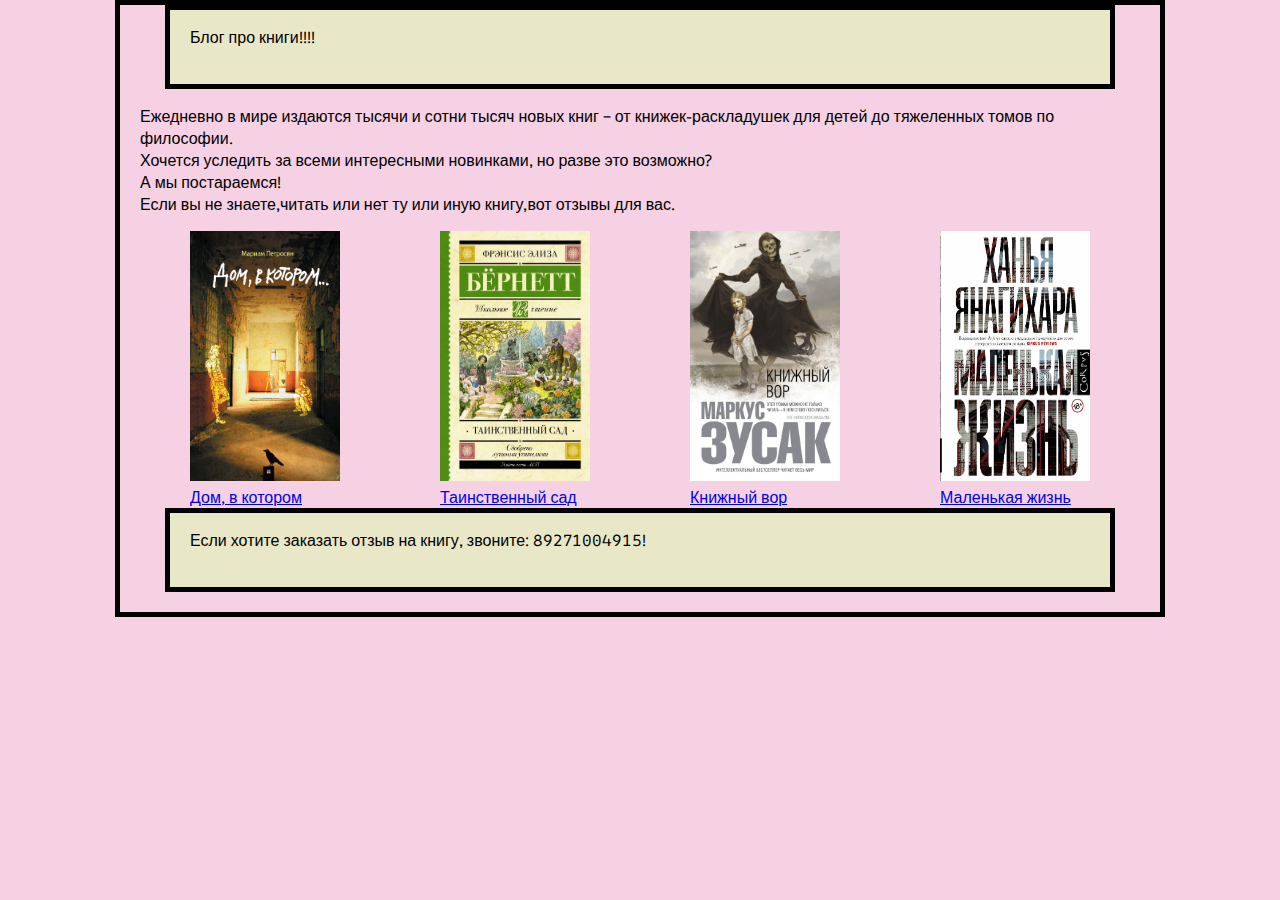
<file: index.html>
<!DOCTYPE html>
  <html lang="ru">
  <head>
    <meta charset="utf-8">
    <title>Книжный блог</title>
    <link href="style.css" rel="stylesheet"  type = "text/css"/>
    <link rel="preconnect" href="https://fonts.googleapis.com">
    <link rel="preconnect" href="https://fonts.gstatic.com" crossorigin>
    <link href="https://fonts.googleapis.com/css2?family=AR+One+Sans&display=swap" rel="stylesheet">
    <link media="print" href="print.css" type = "text/css"  />
  </head>
  <header>
    <p>
      Блог про книги!!!!
    </p>
  </header>

    
  <body>
    <p>Ежедневно в мире издаются тысячи и сотни тысяч новых книг – от книжек-раскладушек для детей до тяжеленных томов по философии.<br> Хочется уследить за всеми интересными новинками, но разве это возможно?<br> А мы постараемся!<br>Если вы не знаете,читать или нет ту или иную книгу,вот отзывы для вас.</p>
    
    
    
    
    
    
    <div class = "box">
        <div><img src = 'книга.jpg' width="150" height="250" alt = 'Дом в котором'><br>
         <a href = "index2.html">Дом, в котором</a>
        </div>
        <div><img src = 'книга2.jpg' width="150" height="250" alt = 'Таинственный сад'><br>
         <a href = "index3.html">Таинственный сад</a>
        </div>
        <div>
          <img src = 'книга3.jpg' width="150" height="250" alt = 'Книжный вор'><br>
          <a href = "index4.html">Книжный вор</a>
        </div>
        <div>
          <img src = 'книга4.jpg' width="150" height="250" alt = 'Маленькая жизнь'><br>
          <a href = "index5.html">Маленькая жизнь</a>
        </div>
    </div>  
  </body>
  
  
  
  <footer>
    <p>Если хотите заказать отзыв на книгу, звоните: 89271004915!</p>
  </footer>
  </html>
</file>
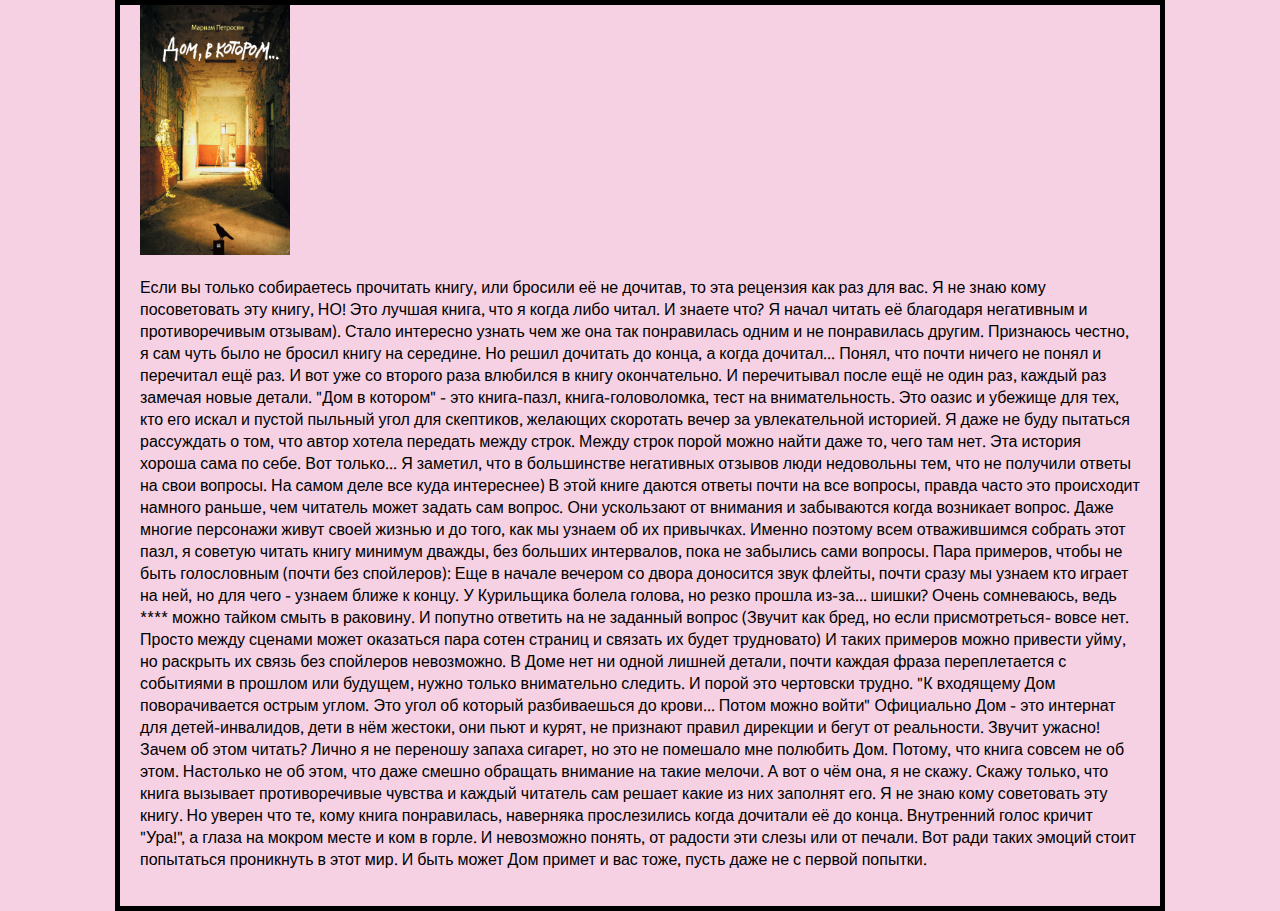
<file: index2.html>
<!DOCTYPE html>
  <html lang="ru">
  <head>
    <meta charset="utf-8">
    <title>Дом в котором</title>
    <link href="style.css" rel="stylesheet"  type = "text/css"/>
    <link rel="preconnect" href="https://fonts.googleapis.com">
    <link rel="preconnect" href="https://fonts.gstatic.com" crossorigin>
    <link href="https://fonts.googleapis.com/css2?family=AR+One+Sans&display=swap" rel="stylesheet">
  </head>
  <body>
    <img src = 'книга.jpg' width="150" height="250" alt = 'Дом в котором'><br>
    <p> 
            Если вы только собираетесь прочитать книгу, или бросили её не дочитав, то эта рецензия как раз для вас.

            Я не знаю кому посоветовать эту книгу, НО! Это лучшая книга, что я когда либо читал. И знаете что? Я начал читать её благодаря негативным и противоречивым отзывам). Стало интересно узнать чем же она так понравилась одним и не понравилась другим.

            Признаюсь честно, я сам чуть было не бросил книгу на середине. Но решил дочитать до конца, а когда дочитал... Понял, что почти ничего не понял и перечитал ещё раз. И вот уже со второго раза влюбился в книгу окончательно.
            И перечитывал после ещё не один раз, каждый раз замечая новые детали.

            "Дом в котором" - это книга-пазл, книга-головоломка, тест на внимательность. Это оазис и убежище для тех, кто его искал и пустой пыльный угол для скептиков, желающих скоротать вечер за увлекательной историей.

            Я даже не буду пытаться рассуждать о том, что автор хотела передать между строк. Между строк порой можно найти даже то, чего там нет. Эта история хороша сама по себе. Вот только...

            Я заметил, что в большинстве негативных отзывов люди недовольны тем, что не получили ответы на свои вопросы. На самом деле все куда интереснее) В этой книге даются ответы почти на все вопросы, правда часто это происходит намного раньше, чем читатель может задать сам вопрос. Они ускользают от внимания и забываются когда возникает вопрос. Даже многие персонажи живут своей жизнью и до того, как мы узнаем об их привычках. Именно поэтому всем отважившимся собрать этот пазл, я советую читать книгу минимум дважды, без больших интервалов, пока не забылись сами вопросы.

            Пара примеров, чтобы не быть голословным (почти без спойлеров):

            Еще в начале вечером со двора доносится звук флейты, почти сразу мы узнаем кто играет на ней, но для чего - узнаем ближе к концу.

            У Курильщика болела голова, но резко прошла из-за... шишки? Очень сомневаюсь, ведь **** можно тайком смыть в раковину. И попутно ответить на не заданный вопрос (Звучит как бред, но если присмотреться- вовсе нет. Просто между сценами может оказаться пара сотен страниц и связать их будет трудновато)

            И таких примеров можно привести уйму, но раскрыть их связь без спойлеров невозможно.

            В Доме нет ни одной лишней детали, почти каждая фраза переплетается с событиями в прошлом или будущем, нужно только внимательно следить. И порой это чертовски трудно. "К входящему Дом поворачивается острым углом. Это угол об который разбиваешься до крови... Потом можно войти"

            Официально Дом - это интернат для детей-инвалидов, дети в нём жестоки, они пьют и курят, не признают правил дирекции и бегут от реальности. Звучит ужасно! Зачем об этом читать? Лично я не переношу запаха сигарет, но это не помешало мне полюбить Дом. Потому, что книга совсем не об этом. Настолько не об этом, что даже смешно обращать внимание на такие мелочи.
            А вот о чём она, я не скажу. Скажу только, что книга вызывает противоречивые чувства и каждый читатель сам решает какие из них заполнят его.

            Я не знаю кому советовать эту книгу. Но уверен что те, кому книга понравилась, наверняка прослезились когда дочитали её до конца. Внутренний голос кричит "Ура!", а глаза на мокром месте и ком в горле.
            И невозможно понять, от радости эти слезы или от печали. Вот ради таких эмоций стоит попытаться проникнуть в этот мир. И быть может Дом примет и вас тоже, пусть даже не с первой попытки.
    </p>
  </body>
  </html>
</file>
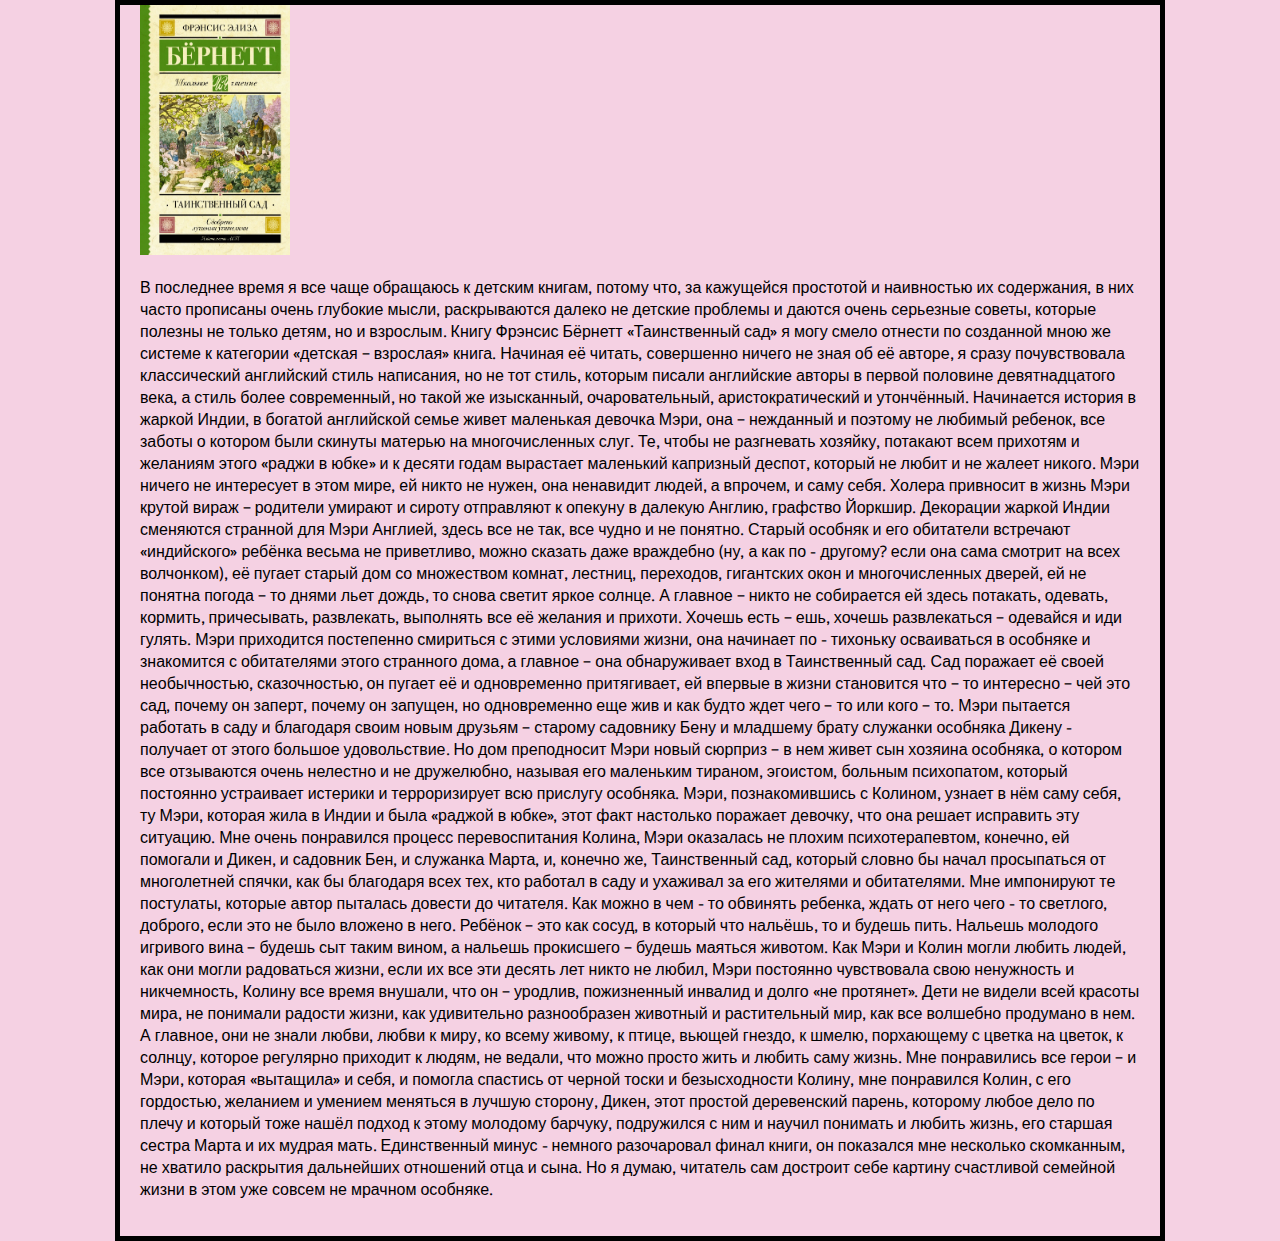
<file: index3.html>
<!DOCTYPE html>
  <html lang="ru">
  <head>
    <meta charset="utf-8">
    <title>Таинственный сад</title>
    <link href="style.css" rel="stylesheet"  type = "text/css"/>
    <link rel="preconnect" href="https://fonts.googleapis.com">
    <link rel="preconnect" href="https://fonts.gstatic.com" crossorigin>
    <link href="https://fonts.googleapis.com/css2?family=AR+One+Sans&display=swap" rel="stylesheet">
  </head>
  <body>
    <img src = 'книга2.jpg' width="150" height="250" alt = 'Таинственный сад'><br>
    <p>
                В последнее время я все чаще обращаюсь к детским книгам, потому что, за кажущейся простотой и наивностью их содержания, в них часто прописаны очень глубокие мысли, раскрываются далеко не детские проблемы и даются очень серьезные советы, которые полезны не только детям, но и взрослым. Книгу Фрэнсис Бёрнетт «Таинственный сад» я могу смело отнести по созданной мною же системе к категории «детская – взрослая» книга. Начиная её читать, совершенно ничего не зная об её авторе, я сразу почувствовала классический английский стиль написания, но не тот стиль, которым писали английские авторы в первой половине девятнадцатого века, а стиль более современный, но такой же изысканный, очаровательный, аристократический и утончённый.

        Начинается история в жаркой Индии, в богатой английской семье живет маленькая девочка Мэри, она – нежданный и поэтому не любимый ребенок, все заботы о котором были скинуты матерью на многочисленных слуг. Те, чтобы не разгневать хозяйку, потакают всем прихотям и желаниям этого «раджи в юбке» и к десяти годам вырастает маленький капризный деспот, который не любит и не жалеет никого. Мэри ничего не интересует в этом мире, ей никто не нужен, она ненавидит людей, а впрочем, и саму себя. Холера привносит в жизнь Мэри крутой вираж – родители умирают и сироту отправляют к опекуну в далекую Англию, графство Йоркшир.

        Декорации жаркой Индии сменяются странной для Мэри Англией, здесь все не так, все чудно и не понятно. Старый особняк и его обитатели встречают «индийского» ребёнка весьма не приветливо, можно сказать даже враждебно (ну, а как по - другому? если она сама смотрит на всех волчонком), её пугает старый дом со множеством комнат, лестниц, переходов, гигантских окон и многочисленных дверей, ей не понятна погода – то днями льет дождь, то снова светит яркое солнце. А главное – никто не собирается ей здесь потакать, одевать, кормить, причесывать, развлекать, выполнять все её желания и прихоти. Хочешь есть – ешь, хочешь развлекаться – одевайся и иди гулять. Мэри приходится постепенно смириться с этими условиями жизни, она начинает по - тихоньку осваиваться в особняке и знакомится с обитателями этого странного дома, а главное – она обнаруживает вход в Таинственный сад. Сад поражает её своей необычностью, сказочностью, он пугает её и одновременно притягивает, ей впервые в жизни становится что – то интересно – чей это сад, почему он заперт, почему он запущен, но одновременно еще жив и как будто ждет чего – то или кого – то. Мэри пытается работать в саду и благодаря своим новым друзьям – старому садовнику Бену и младшему брату служанки особняка Дикену - получает от этого большое удовольствие.

        Но дом преподносит Мэри новый сюрприз – в нем живет сын хозяина особняка, о котором все отзываются очень нелестно и не дружелюбно, называя его маленьким тираном, эгоистом, больным психопатом, который постоянно устраивает истерики и терроризирует всю прислугу особняка. Мэри, познакомившись с Колином, узнает в нём саму себя, ту Мэри, которая жила в Индии и была «раджой в юбке», этот факт настолько поражает девочку, что она решает исправить эту ситуацию. Мне очень понравился процесс перевоспитания Колина, Мэри оказалась не плохим психотерапевтом, конечно, ей помогали и Дикен, и садовник Бен, и служанка Марта, и, конечно же, Таинственный сад, который словно бы начал просыпаться от многолетней спячки, как бы благодаря всех тех, кто работал в саду и ухаживал за его жителями и обитателями.

        Мне импонируют те постулаты, которые автор пыталась довести до читателя. Как можно в чем - то обвинять ребенка, ждать от него чего - то светлого, доброго, если это не было вложено в него. Ребёнок – это как сосуд, в который что нальёшь, то и будешь пить. Нальешь молодого игривого вина – будешь сыт таким вином, а нальешь прокисшего – будешь маяться животом. Как Мэри и Колин могли любить людей, как они могли радоваться жизни, если их все эти десять лет никто не любил, Мэри постоянно чувствовала свою ненужность и никчемность, Колину все время внушали, что он – уродлив, пожизненный инвалид и долго «не протянет». Дети не видели всей красоты мира, не понимали радости жизни, как удивительно разнообразен животный и растительный мир, как все волшебно продумано в нем. А главное, они не знали любви, любви к миру, ко всему живому, к птице, вьющей гнездо, к шмелю, порхающему с цветка на цветок, к солнцу, которое регулярно приходит к людям, не ведали, что можно просто жить и любить саму жизнь.

        Мне понравились все герои – и Мэри, которая «вытащила» и себя, и помогла спастись от черной тоски и безысходности Колину, мне понравился Колин, с его гордостью, желанием и умением меняться в лучшую сторону, Дикен, этот простой деревенский парень, которому любое дело по плечу и который тоже нашёл подход к этому молодому барчуку, подружился с ним и научил понимать и любить жизнь, его старшая сестра Марта и их мудрая мать.
        Единственный минус - немного разочаровал финал книги, он показался мне несколько скомканным, не хватило раскрытия дальнейших отношений отца и сына. Но я думаю, читатель сам достроит себе картину счастливой семейной жизни в этом уже совсем не мрачном особняке.
    </p>
    </body>
    </html>
</file>
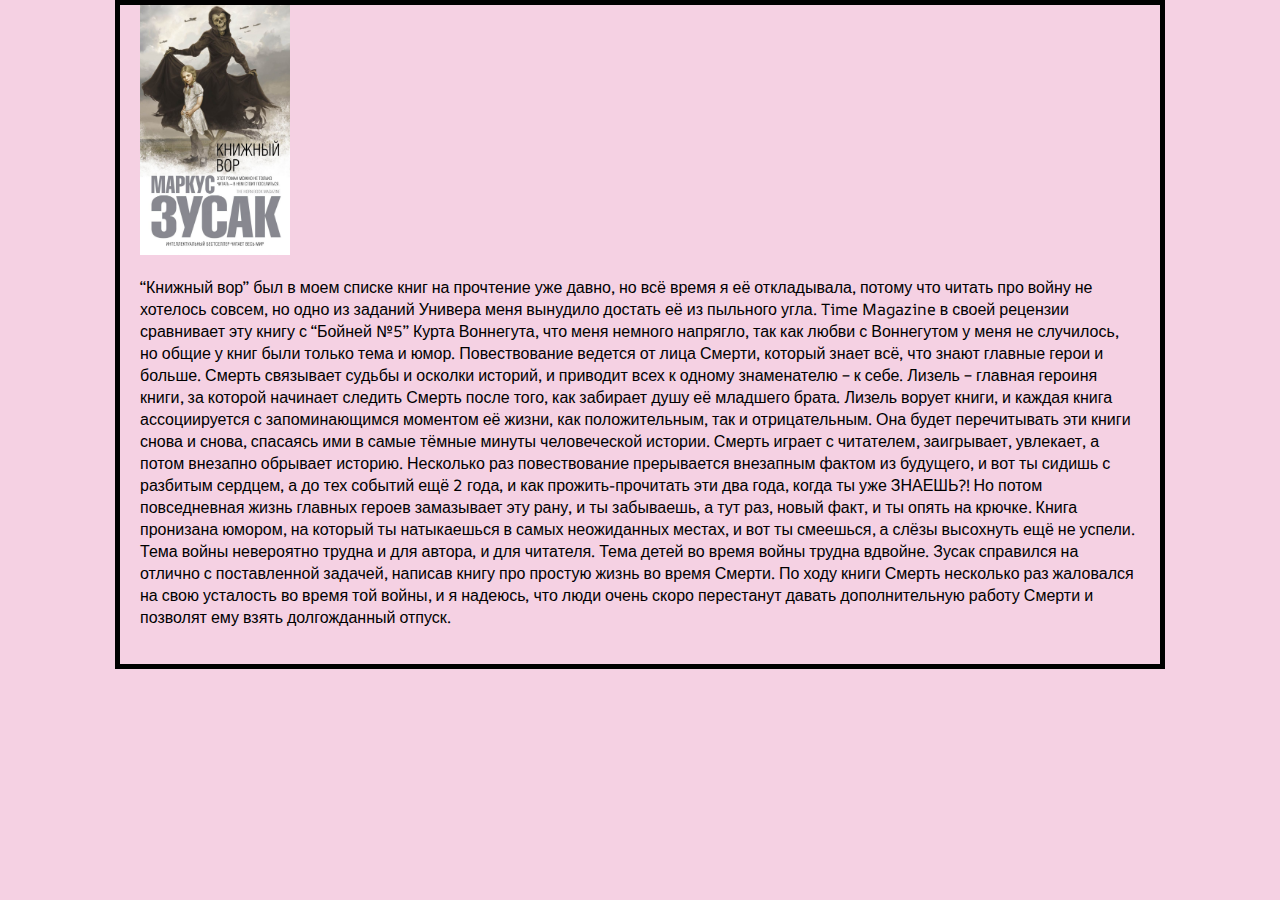
<file: index4.html>
<!DOCTYPE html>
  <html lang="ru">
  <head>
    <meta charset="utf-8">
    <title>Книжный вор</title>
    <link href="style.css" rel="stylesheet"  type = "text/css"/>
    <link rel="preconnect" href="https://fonts.googleapis.com">
    <link rel="preconnect" href="https://fonts.gstatic.com" crossorigin>
    <link href="https://fonts.googleapis.com/css2?family=AR+One+Sans&display=swap" rel="stylesheet">
  </head>
  <body>
    <img src = 'книга3.jpg' width="150" height="250" alt = 'Книжный вор'><br>
    <p>
            “Книжный вор” был в моем списке книг на прочтение уже давно, но всё время я её откладывала, потому что читать про войну не хотелось совсем, но одно из заданий Универа меня вынудило достать её из пыльного угла. Time Magazine в своей рецензии сравнивает эту книгу с “Бойней №5” Курта Воннегута, что меня немного напрягло, так как любви с Воннегутом у меня не случилось, но общие у книг были только тема и юмор.

            Повествование ведется от лица Смерти, который знает всё, что знают главные герои и больше. Смерть связывает судьбы и осколки историй, и приводит всех к одному знаменателю – к себе. Лизель – главная героиня книги, за которой начинает следить Смерть после того, как забирает душу её младшего брата. Лизель ворует книги, и каждая книга ассоциируется с запоминающимся моментом её жизни, как положительным, так и отрицательным. Она будет перечитывать эти книги снова и снова, спасаясь ими в самые тёмные минуты человеческой истории.
            
            Смерть играет с читателем, заигрывает, увлекает, а потом внезапно обрывает историю. Несколько раз повествование прерывается внезапным фактом из будущего, и вот ты сидишь с разбитым сердцем, а до тех событий ещё 2 года, и как прожить-прочитать эти два года, когда ты уже ЗНАЕШЬ?! Но потом повседневная жизнь главных героев замазывает эту рану, и ты забываешь, а тут раз, новый факт, и ты опять на крючке. Книга пронизана юмором, на который ты натыкаешься в самых неожиданных местах, и вот ты смеешься, а слёзы высохнуть ещё не успели.
            
            Тема войны невероятно трудна и для автора, и для читателя. Тема детей во время войны трудна вдвойне. Зусак справился на отлично с поставленной задачей, написав книгу про простую жизнь во время Смерти. По ходу книги Смерть несколько раз жаловался на свою усталость во время той войны, и я надеюсь, что люди очень скоро перестанут давать дополнительную работу Смерти и позволят ему взять долгожданный отпуск.

    </p>
  </body>
  </html>
</file>
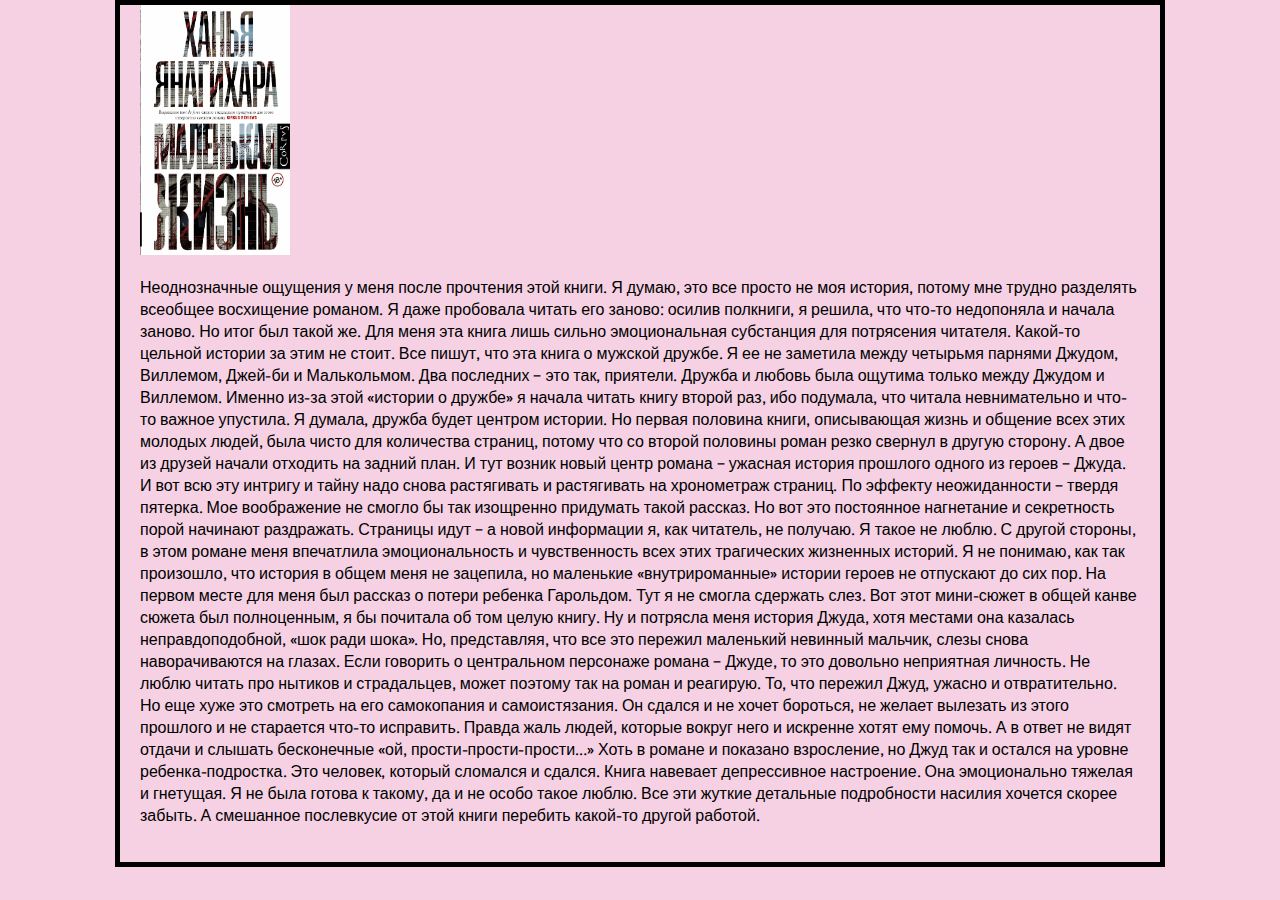
<file: index5.html>
<!DOCTYPE html>
  <html lang="ru">
  <head>
    <meta charset="utf-8">
    <title>Книжный вор</title>
    <link href="style.css" rel="stylesheet"  type = "text/css"/>
    <link rel="preconnect" href="https://fonts.googleapis.com">
    <link rel="preconnect" href="https://fonts.gstatic.com" crossorigin>
    <link href="https://fonts.googleapis.com/css2?family=AR+One+Sans&display=swap" rel="stylesheet">
  </head>
  <body>
    <img src = 'книга4.jpg' width="150" height="250" alt = 'Маленькая жизнь'><br>
    <p>
                Неоднозначные ощущения у меня после прочтения этой книги. Я думаю, это все просто не моя история, потому мне трудно разделять всеобщее восхищение романом. Я даже пробовала читать его заново: осилив полкниги, я решила, что что-то недопоняла и начала заново. Но итог был такой же. Для меня эта книга лишь сильно эмоциональная субстанция для потрясения читателя. Какой-то цельной истории за этим не стоит.

        Все пишут, что эта книга о мужской дружбе. Я ее не заметила между четырьмя парнями Джудом, Виллемом, Джей-би и Малькольмом. Два последних – это так, приятели. Дружба и любовь была ощутима только между Джудом и Виллемом. Именно из-за этой «истории о дружбе» я начала читать книгу второй раз, ибо подумала, что читала невнимательно и что-то важное упустила. Я думала, дружба будет центром истории. Но первая половина книги, описывающая жизнь и общение всех этих молодых людей, была чисто для количества страниц, потому что со второй половины роман резко свернул в другую сторону. А двое из друзей начали отходить на задний план. И тут возник новый центр романа – ужасная история прошлого одного из героев – Джуда. И вот всю эту интригу и тайну надо снова растягивать и растягивать на хронометраж страниц. По эффекту неожиданности – твердя пятерка. Мое воображение не смогло бы так изощренно придумать такой рассказ. Но вот это постоянное нагнетание и секретность порой начинают раздражать. Страницы идут – а новой информации я, как читатель, не получаю. Я такое не люблю.

        С другой стороны, в этом романе меня впечатлила эмоциональность и чувственность всех этих трагических жизненных историй. Я не понимаю, как так произошло, что история в общем меня не зацепила, но маленькие «внутрироманные» истории героев не отпускают до сих пор. На первом месте для меня был рассказ о потери ребенка Гарольдом. Тут я не смогла сдержать слез. Вот этот мини-сюжет в общей канве сюжета был полноценным, я бы почитала об том целую книгу. Ну и потрясла меня история Джуда, хотя местами она казалась неправдоподобной, «шок ради шока». Но, представляя, что все это пережил маленький невинный мальчик, слезы снова наворачиваются на глазах.

        Если говорить о центральном персонаже романа – Джуде, то это довольно неприятная личность. Не люблю читать про нытиков и страдальцев, может поэтому так на роман и реагирую. То, что пережил Джуд, ужасно и отвратительно. Но еще хуже это смотреть на его самокопания и самоистязания. Он сдался и не хочет бороться, не желает вылезать из этого прошлого и не старается что-то исправить. Правда жаль людей, которые вокруг него и искренне хотят ему помочь. А в ответ не видят отдачи и слышать бесконечные «ой, прости-прости-прости…» Хоть в романе и показано взросление, но Джуд так и остался на уровне ребенка-подростка. Это человек, который сломался и сдался.

        Книга навевает депрессивное настроение. Она эмоционально тяжелая и гнетущая. Я не была готова к такому, да и не особо такое люблю. Все эти жуткие детальные подробности насилия хочется скорее забыть. А смешанное послевкусие от этой книги перебить какой-то другой работой.

    </p>
  </body>
  </html>
</file>
<file: style.css>
html{
    font-family: 'AR One Sans', sans-serif;
}
.box{
    display:flex;
    flex-flow: row wrap;
    align-items: center;
    justify-content: space-around;
}
body {
    width: 1000px;
    margin: 0 auto;
    background-color:#f5d1e3  ;
    padding: 0 20px 20px 20px;
    border: 5px solid black;
}
header{
    width: 900px;
    margin: 0 auto;
    background-color:#e8e8c9;
    padding: 0 20px 20px 20px;
    border: 5px solid black;

}
footer{
    width: 900px;
    margin: 0 auto;
    background-color:#e8e8c9;
    padding: 0 20px 20px 20px;
    border: 5px solid black;
}
</file>
<file: print.css>
header {
    display: none;
}
footer{
    display: none;
}
html, body{
    height: 297mm;
    width: 210mm;
    font-size: 14px;
}
</file>
